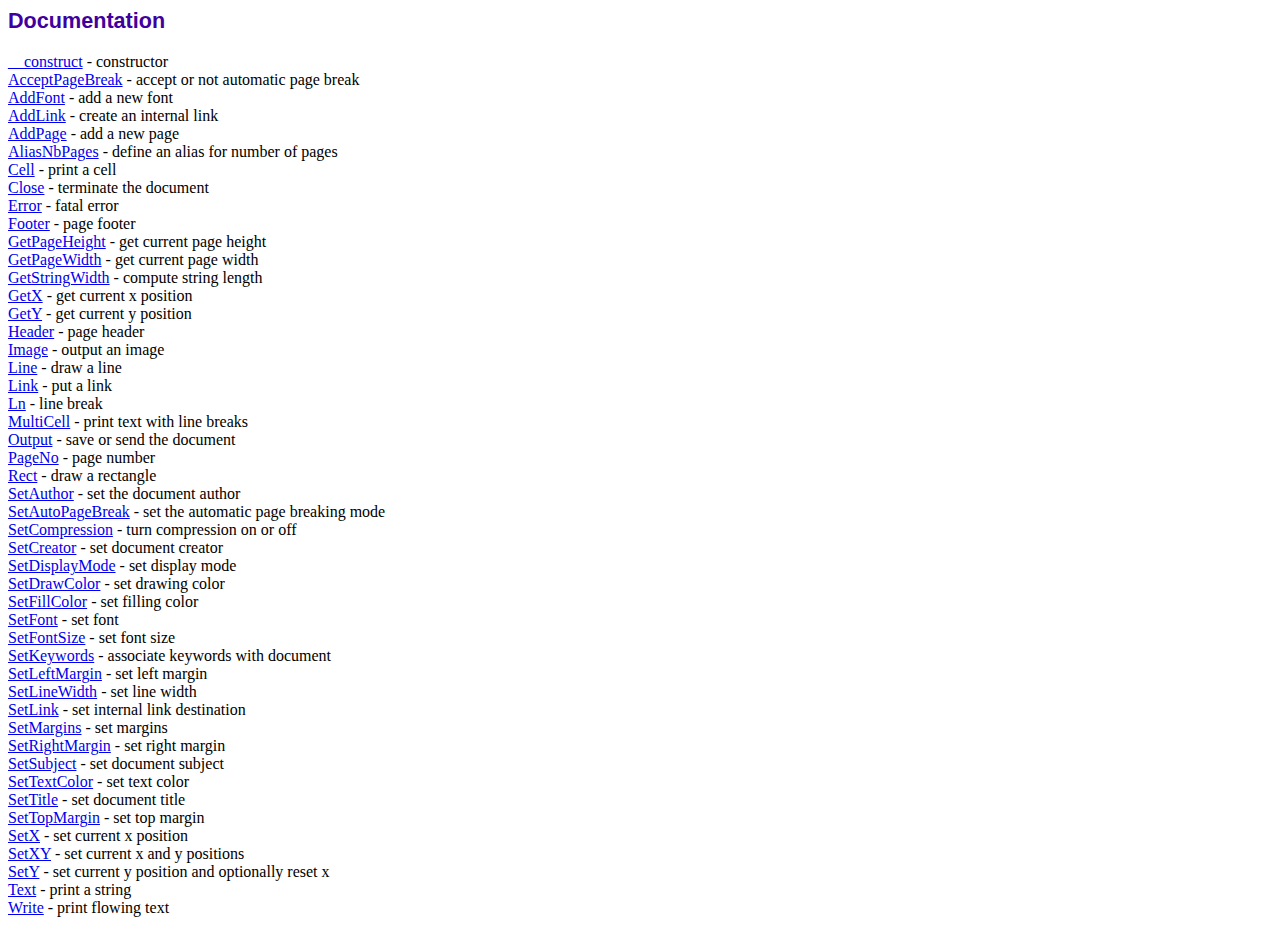
<file: hospital/hms/fpdf186/doc/index.htm>
<!DOCTYPE html PUBLIC "-//W3C//DTD HTML 4.01 Transitional//EN">
<html>
<head>
<meta http-equiv="Content-Type" content="text/html; charset=UTF-8">
<title>Documentation</title>
<link type="text/css" rel="stylesheet" href="../fpdf.css">
</head>
<body>
<h1>Documentation</h1>
<a href="__construct.htm">__construct</a> - constructor<br>
<a href="acceptpagebreak.htm">AcceptPageBreak</a> - accept or not automatic page break<br>
<a href="addfont.htm">AddFont</a> - add a new font<br>
<a href="addlink.htm">AddLink</a> - create an internal link<br>
<a href="addpage.htm">AddPage</a> - add a new page<br>
<a href="aliasnbpages.htm">AliasNbPages</a> - define an alias for number of pages<br>
<a href="cell.htm">Cell</a> - print a cell<br>
<a href="close.htm">Close</a> - terminate the document<br>
<a href="error.htm">Error</a> - fatal error<br>
<a href="footer.htm">Footer</a> - page footer<br>
<a href="getpageheight.htm">GetPageHeight</a> - get current page height<br>
<a href="getpagewidth.htm">GetPageWidth</a> - get current page width<br>
<a href="getstringwidth.htm">GetStringWidth</a> - compute string length<br>
<a href="getx.htm">GetX</a> - get current x position<br>
<a href="gety.htm">GetY</a> - get current y position<br>
<a href="header.htm">Header</a> - page header<br>
<a href="image.htm">Image</a> - output an image<br>
<a href="line.htm">Line</a> - draw a line<br>
<a href="link.htm">Link</a> - put a link<br>
<a href="ln.htm">Ln</a> - line break<br>
<a href="multicell.htm">MultiCell</a> - print text with line breaks<br>
<a href="output.htm">Output</a> - save or send the document<br>
<a href="pageno.htm">PageNo</a> - page number<br>
<a href="rect.htm">Rect</a> - draw a rectangle<br>
<a href="setauthor.htm">SetAuthor</a> - set the document author<br>
<a href="setautopagebreak.htm">SetAutoPageBreak</a> - set the automatic page breaking mode<br>
<a href="setcompression.htm">SetCompression</a> - turn compression on or off<br>
<a href="setcreator.htm">SetCreator</a> - set document creator<br>
<a href="setdisplaymode.htm">SetDisplayMode</a> - set display mode<br>
<a href="setdrawcolor.htm">SetDrawColor</a> - set drawing color<br>
<a href="setfillcolor.htm">SetFillColor</a> - set filling color<br>
<a href="setfont.htm">SetFont</a> - set font<br>
<a href="setfontsize.htm">SetFontSize</a> - set font size<br>
<a href="setkeywords.htm">SetKeywords</a> - associate keywords with document<br>
<a href="setleftmargin.htm">SetLeftMargin</a> - set left margin<br>
<a href="setlinewidth.htm">SetLineWidth</a> - set line width<br>
<a href="setlink.htm">SetLink</a> - set internal link destination<br>
<a href="setmargins.htm">SetMargins</a> - set margins<br>
<a href="setrightmargin.htm">SetRightMargin</a> - set right margin<br>
<a href="setsubject.htm">SetSubject</a> - set document subject<br>
<a href="settextcolor.htm">SetTextColor</a> - set text color<br>
<a href="settitle.htm">SetTitle</a> - set document title<br>
<a href="settopmargin.htm">SetTopMargin</a> - set top margin<br>
<a href="setx.htm">SetX</a> - set current x position<br>
<a href="setxy.htm">SetXY</a> - set current x and y positions<br>
<a href="sety.htm">SetY</a> - set current y position and optionally reset x<br>
<a href="text.htm">Text</a> - print a string<br>
<a href="write.htm">Write</a> - print flowing text<br>
</body>
</html>
</file>
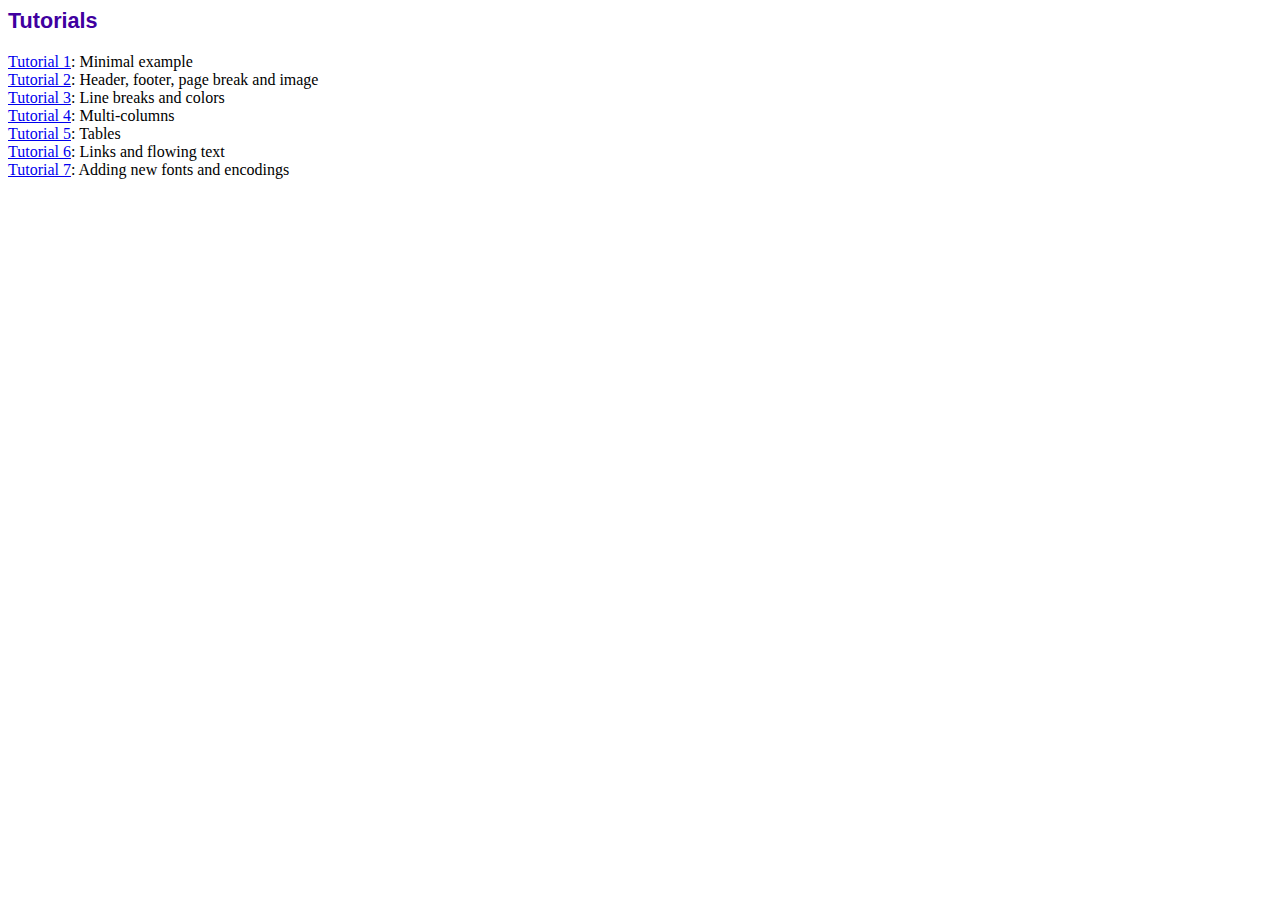
<file: hospital/hms/fpdf186/tutorial/index.htm>
<!DOCTYPE html PUBLIC "-//W3C//DTD HTML 4.01 Transitional//EN">
<html>
<head>
<meta http-equiv="Content-Type" content="text/html; charset=UTF-8">
<title>Tutorials</title>
<link type="text/css" rel="stylesheet" href="../fpdf.css">
</head>
<body>
<h1>Tutorials</h1>
<ul style="list-style-type:none; margin-left:0; padding-left:0">
<li><a href="tuto1.htm">Tutorial 1</a>: Minimal example</li>
<li><a href="tuto2.htm">Tutorial 2</a>: Header, footer, page break and image</li>
<li><a href="tuto3.htm">Tutorial 3</a>: Line breaks and colors</li>
<li><a href="tuto4.htm">Tutorial 4</a>: Multi-columns</li>
<li><a href="tuto5.htm">Tutorial 5</a>: Tables</li>
<li><a href="tuto6.htm">Tutorial 6</a>: Links and flowing text</li>
<li><a href="tuto7.htm">Tutorial 7</a>: Adding new fonts and encodings</li>
</ul>
</body>
</html>
</file>
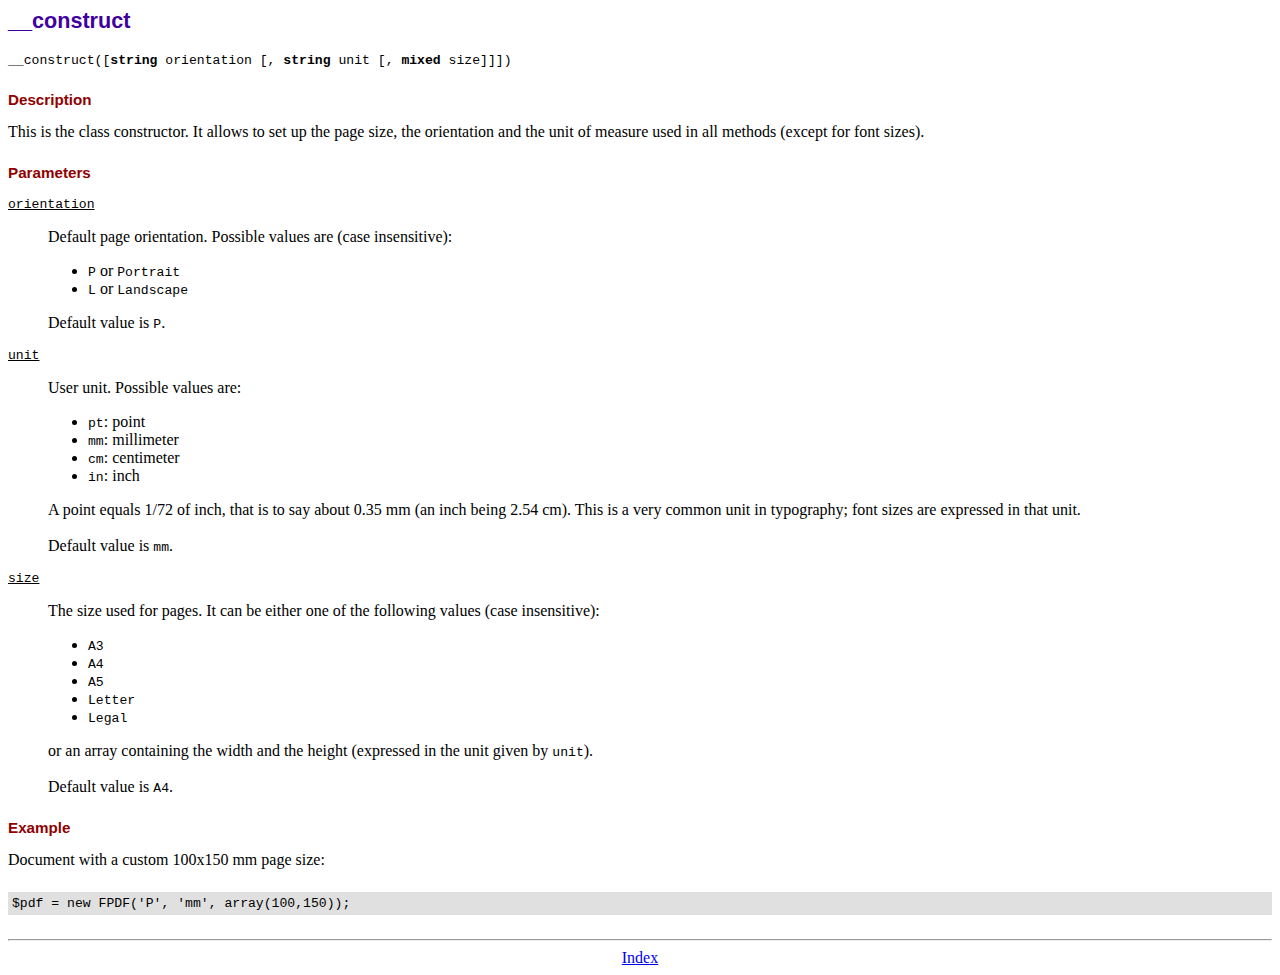
<file: hospital/hms/fpdf186/doc/__construct.htm>
<!DOCTYPE html PUBLIC "-//W3C//DTD HTML 4.01 Transitional//EN">
<html>
<head>
<meta http-equiv="Content-Type" content="text/html; charset=UTF-8">
<title>__construct</title>
<link type="text/css" rel="stylesheet" href="../fpdf.css">
</head>
<body>
<h1>__construct</h1>
<code>__construct([<b>string</b> orientation [, <b>string</b> unit [, <b>mixed</b> size]]])</code>
<h2>Description</h2>
This is the class constructor. It allows to set up the page size, the orientation and the
unit of measure used in all methods (except for font sizes).
<h2>Parameters</h2>
<dl class="param">
<dt><code>orientation</code></dt>
<dd>
Default page orientation. Possible values are (case insensitive):
<ul>
<li><code>P</code> or <code>Portrait</code></li>
<li><code>L</code> or <code>Landscape</code></li>
</ul>
Default value is <code>P</code>.
</dd>
<dt><code>unit</code></dt>
<dd>
User unit. Possible values are:
<ul>
<li><code>pt</code>: point</li>
<li><code>mm</code>: millimeter</li>
<li><code>cm</code>: centimeter</li>
<li><code>in</code>: inch</li>
</ul>
A point equals 1/72 of inch, that is to say about 0.35 mm (an inch being 2.54 cm). This
is a very common unit in typography; font sizes are expressed in that unit.
<br>
<br>
Default value is <code>mm</code>.
</dd>
<dt><code>size</code></dt>
<dd>
The size used for pages. It can be either one of the following values (case insensitive):
<ul>
<li><code>A3</code></li>
<li><code>A4</code></li>
<li><code>A5</code></li>
<li><code>Letter</code></li>
<li><code>Legal</code></li>
</ul>
or an array containing the width and the height (expressed in the unit given by <code>unit</code>).<br>
<br>
Default value is <code>A4</code>.
</dd>
</dl>
<h2>Example</h2>
Document with a custom 100x150 mm page size:
<div class="doc-source">
<pre><code>$pdf = new FPDF('P', 'mm', array(100,150));</code></pre>
</div>
<hr style="margin-top:1.5em">
<div style="text-align:center"><a href="index.htm">Index</a></div>
</body>
</html>
</file>
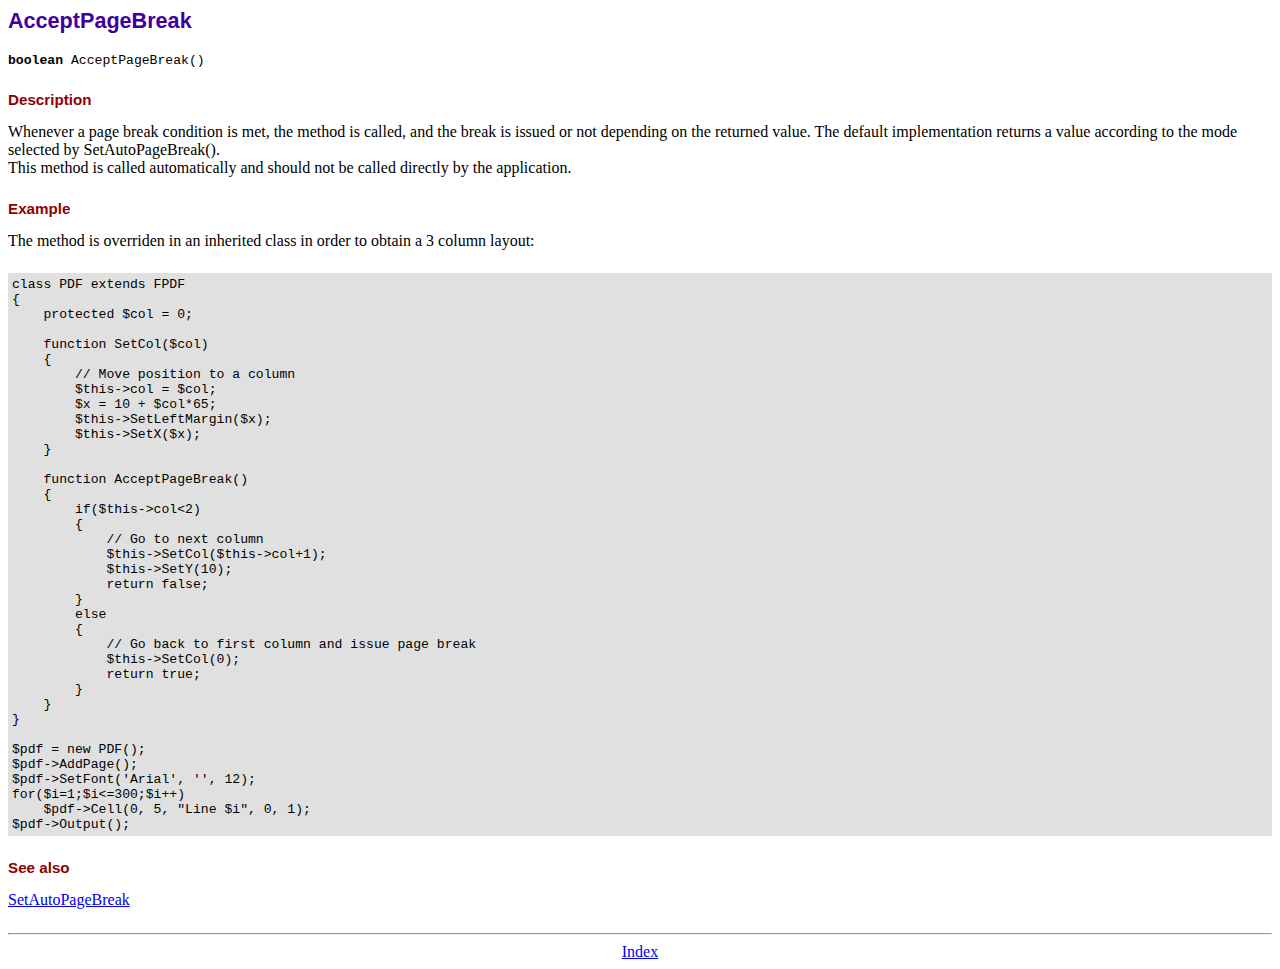
<file: hospital/hms/fpdf186/doc/acceptpagebreak.htm>
<!DOCTYPE html PUBLIC "-//W3C//DTD HTML 4.01 Transitional//EN">
<html>
<head>
<meta http-equiv="Content-Type" content="text/html; charset=UTF-8">
<title>AcceptPageBreak</title>
<link type="text/css" rel="stylesheet" href="../fpdf.css">
</head>
<body>
<h1>AcceptPageBreak</h1>
<code><b>boolean</b> AcceptPageBreak()</code>
<h2>Description</h2>
Whenever a page break condition is met, the method is called, and the break is issued or not
depending on the returned value. The default implementation returns a value according to the
mode selected by SetAutoPageBreak().
<br>
This method is called automatically and should not be called directly by the application.
<h2>Example</h2>
The method is overriden in an inherited class in order to obtain a 3 column layout:
<div class="doc-source">
<pre><code>class PDF extends FPDF
{
    protected $col = 0;

    function SetCol($col)
    {
        // Move position to a column
        $this-&gt;col = $col;
        $x = 10 + $col*65;
        $this-&gt;SetLeftMargin($x);
        $this-&gt;SetX($x);
    }

    function AcceptPageBreak()
    {
        if($this-&gt;col&lt;2)
        {
            // Go to next column
            $this-&gt;SetCol($this-&gt;col+1);
            $this-&gt;SetY(10);
            return false;
        }
        else
        {
            // Go back to first column and issue page break
            $this-&gt;SetCol(0);
            return true;
        }
    }
}

$pdf = new PDF();
$pdf-&gt;AddPage();
$pdf-&gt;SetFont('Arial', '', 12);
for($i=1;$i&lt;=300;$i++)
    $pdf-&gt;Cell(0, 5, "Line $i", 0, 1);
$pdf-&gt;Output();</code></pre>
</div>
<h2>See also</h2>
<a href="setautopagebreak.htm">SetAutoPageBreak</a>
<hr style="margin-top:1.5em">
<div style="text-align:center"><a href="index.htm">Index</a></div>
</body>
</html>
</file>
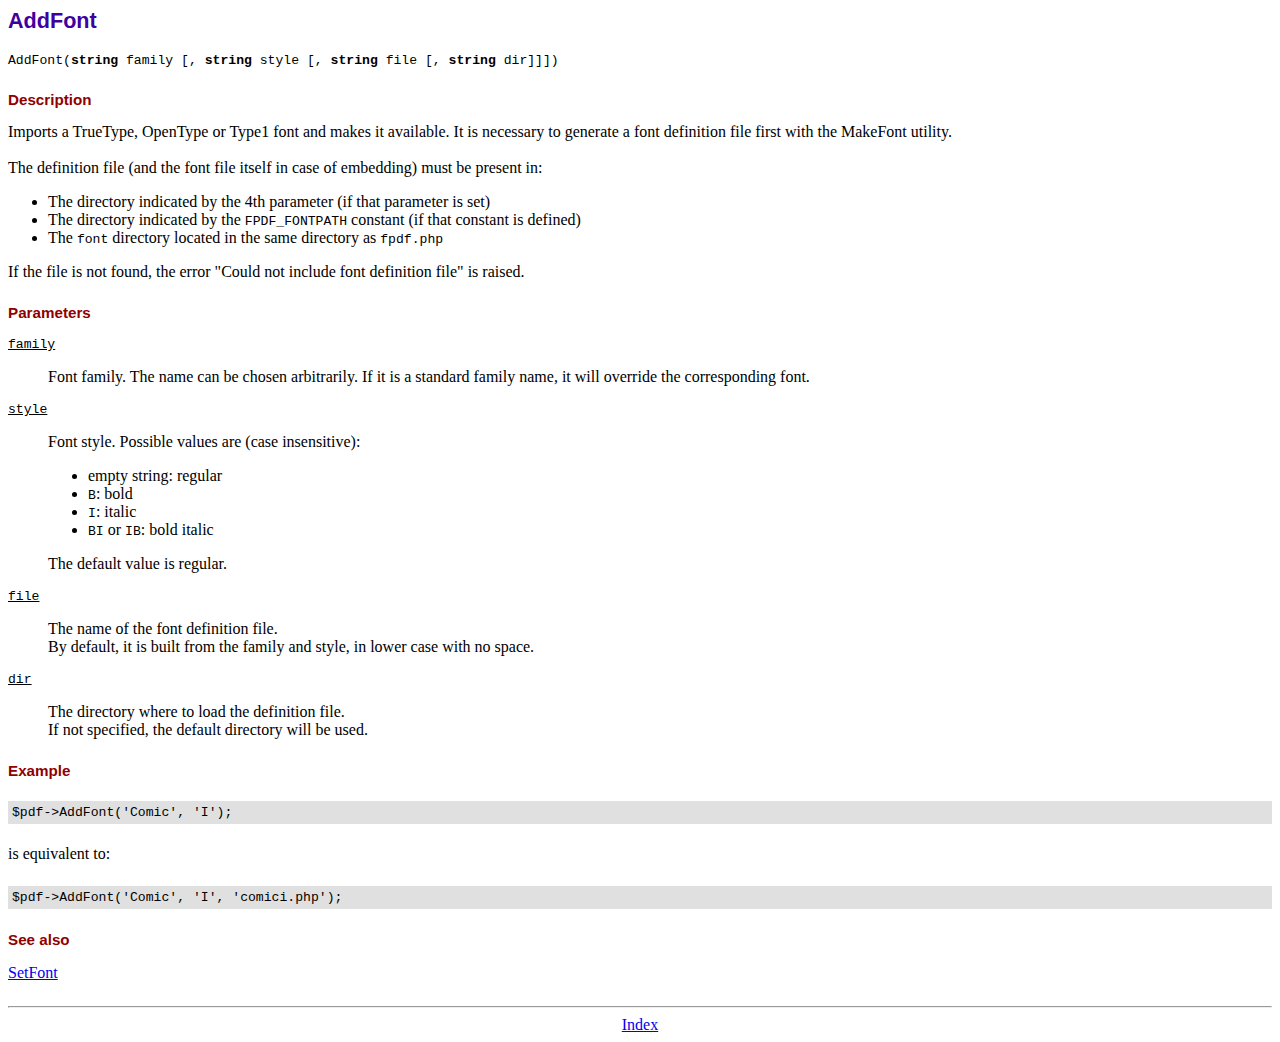
<file: hospital/hms/fpdf186/doc/addfont.htm>
<!DOCTYPE html PUBLIC "-//W3C//DTD HTML 4.01 Transitional//EN">
<html>
<head>
<meta http-equiv="Content-Type" content="text/html; charset=UTF-8">
<title>AddFont</title>
<link type="text/css" rel="stylesheet" href="../fpdf.css">
</head>
<body>
<h1>AddFont</h1>
<code>AddFont(<b>string</b> family [, <b>string</b> style [, <b>string</b> file [, <b>string</b> dir]]])</code>
<h2>Description</h2>
Imports a TrueType, OpenType or Type1 font and makes it available. It is necessary to generate a font
definition file first with the MakeFont utility.
<br>
<br>
The definition file (and the font file itself in case of embedding) must be present in:
<ul>
<li>The directory indicated by the 4th parameter (if that parameter is set)</li>
<li>The directory indicated by the <code>FPDF_FONTPATH</code> constant (if that constant is defined)</li>
<li>The <code>font</code> directory located in the same directory as <code>fpdf.php</code></li>
</ul>
If the file is not found, the error "Could not include font definition file" is raised.
<h2>Parameters</h2>
<dl class="param">
<dt><code>family</code></dt>
<dd>
Font family. The name can be chosen arbitrarily. If it is a standard family name, it will
override the corresponding font.
</dd>
<dt><code>style</code></dt>
<dd>
Font style. Possible values are (case insensitive):
<ul>
<li>empty string: regular</li>
<li><code>B</code>: bold</li>
<li><code>I</code>: italic</li>
<li><code>BI</code> or <code>IB</code>: bold italic</li>
</ul>
The default value is regular.
</dd>
<dt><code>file</code></dt>
<dd>
The name of the font definition file.
<br>
By default, it is built from the family and style, in lower case with no space.
</dd>
<dt><code>dir</code></dt>
<dd>
The directory where to load the definition file.
<br>
If not specified, the default directory will be used.
</dd>
</dl>
<h2>Example</h2>
<div class="doc-source">
<pre><code>$pdf-&gt;AddFont('Comic', 'I');</code></pre>
</div>
is equivalent to:
<div class="doc-source">
<pre><code>$pdf-&gt;AddFont('Comic', 'I', 'comici.php');</code></pre>
</div>
<h2>See also</h2>
<a href="setfont.htm">SetFont</a>
<hr style="margin-top:1.5em">
<div style="text-align:center"><a href="index.htm">Index</a></div>
</body>
</html>
</file>
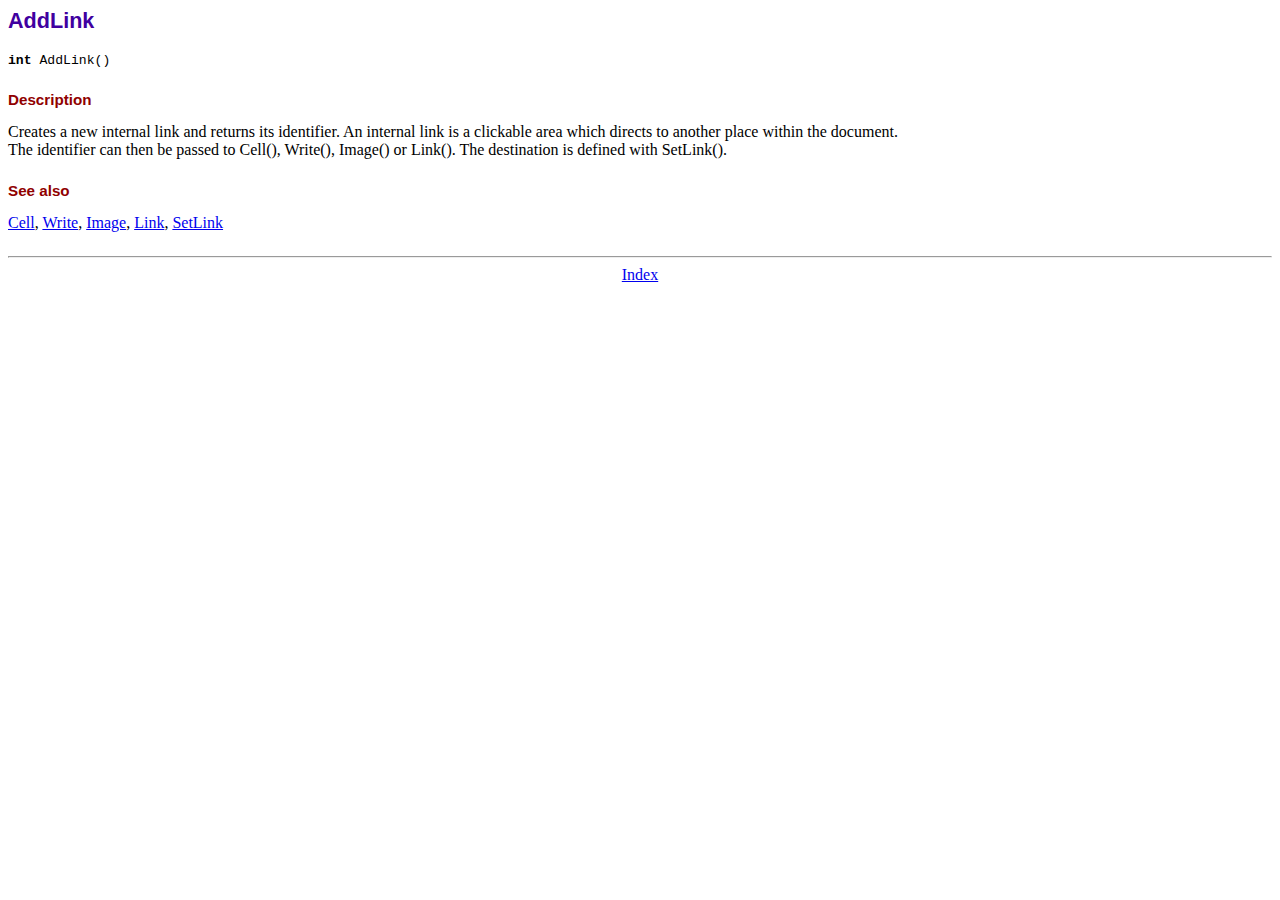
<file: hospital/hms/fpdf186/doc/addlink.htm>
<!DOCTYPE html PUBLIC "-//W3C//DTD HTML 4.01 Transitional//EN">
<html>
<head>
<meta http-equiv="Content-Type" content="text/html; charset=UTF-8">
<title>AddLink</title>
<link type="text/css" rel="stylesheet" href="../fpdf.css">
</head>
<body>
<h1>AddLink</h1>
<code><b>int</b> AddLink()</code>
<h2>Description</h2>
Creates a new internal link and returns its identifier. An internal link is a clickable area
which directs to another place within the document.
<br>
The identifier can then be passed to Cell(), Write(), Image() or Link(). The destination is
defined with SetLink().
<h2>See also</h2>
<a href="cell.htm">Cell</a>,
<a href="write.htm">Write</a>,
<a href="image.htm">Image</a>,
<a href="link.htm">Link</a>,
<a href="setlink.htm">SetLink</a>
<hr style="margin-top:1.5em">
<div style="text-align:center"><a href="index.htm">Index</a></div>
</body>
</html>
</file>
<file: hospital/hms/fpdf186/fpdf.css>
body {font-family:"Times New Roman",serif}
h1 {font:bold 135% Arial,sans-serif; color:#4000A0; margin-bottom:0.9em}
h2 {font:bold 95% Arial,sans-serif; color:#900000; margin-top:1.5em; margin-bottom:1em}
dl.param dt {text-decoration:underline}
dl.param dd {margin-top:1em; margin-bottom:1em}
dl.param ul {margin-top:1em; margin-bottom:1em}
tt, code, kbd {font-family:"Courier New",Courier,monospace; font-size:82%}
div.source {margin-top:1.4em; margin-bottom:1.3em}
div.source pre {display:table; border:1px solid #24246A; width:100%; margin:0em; font-family:inherit; font-size:100%}
div.source code {display:block; border:1px solid #C5C5EC; background-color:#F0F5FF; padding:6px; color:#000000}
div.doc-source {margin-top:1.4em; margin-bottom:1.3em}
div.doc-source pre {display:table; width:100%; margin:0em; font-family:inherit; font-size:100%}
div.doc-source code {display:block; background-color:#E0E0E0; padding:4px}
.kw {color:#000080; font-weight:bold}
.str {color:#CC0000}
.cmt {color:#008000}
p.demo {text-align:center; margin-top:-0.9em}
a.demo {text-decoration:none; font-weight:bold; color:#0000CC}
a.demo:link {text-decoration:none; font-weight:bold; color:#0000CC}
a.demo:hover {text-decoration:none; font-weight:bold; color:#0000FF}
a.demo:active {text-decoration:none; font-weight:bold; color:#0000FF}
</file>
